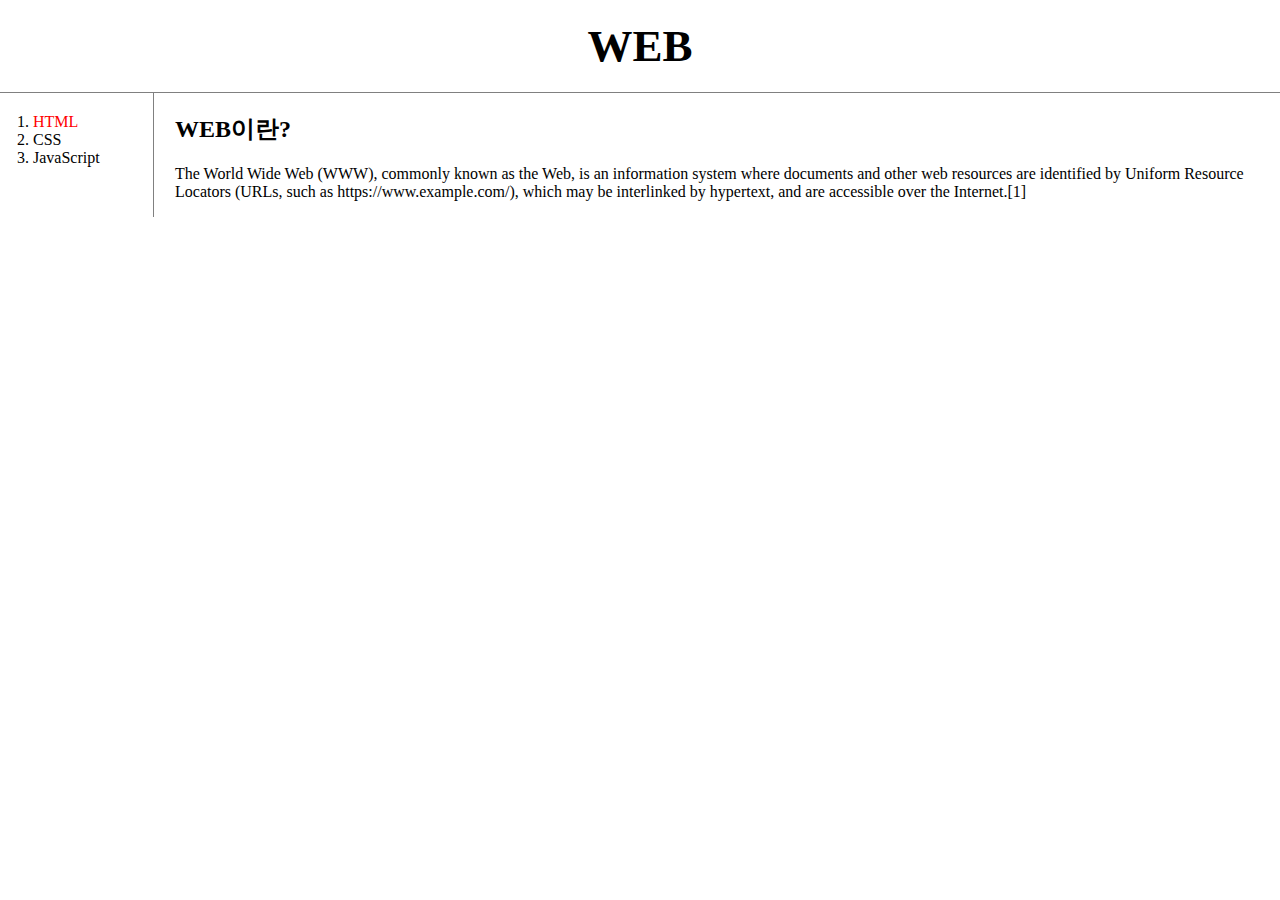
<file: index.html>
<!doctype html>
<html>
<head>
  <title>WEB1 - welcome</title>
  <meta charset="utf-8">
  <link rel="stylesheet" href="style.css"/>
</head>
<body>
  <h1><a href="index.html">WEB</a></h1>
  <div id="grid">
    <ol>
      <li><a href="1.html"><font color="red">HTML</font></a></li>
      <li><a href="2.html">CSS</a></li>
      <li><a href="3.html">JavaScript</a></li>
    </ol>
    <div id="article">
      <h2>WEB이란?</h2>
      <p>
      The World Wide Web (WWW), commonly known as the Web, is an information system where documents and other web resources are identified by Uniform Resource Locators (URLs, such as https://www.example.com/), which may be interlinked by hypertext, and are accessible over the Internet.[1]
      </p>
    </div>
  </div>


  <p>
    <!--Start of Tawk.to Script-->
<script type="text/javascript">
var Tawk_API=Tawk_API||{}, Tawk_LoadStart=new Date();
(function(){
var s1=document.createElement("script"),s0=document.getElementsByTagName("script")[0];
s1.async=true;
s1.src='https://embed.tawk.to/5e4cff28a89cda5a1886cb6d/default';
s1.charset='UTF-8';
s1.setAttribute('crossorigin','*');
s0.parentNode.insertBefore(s1,s0);
})();
</script>
<!--End of Tawk.to Script-->
</p>
</body>
</html>
</file>
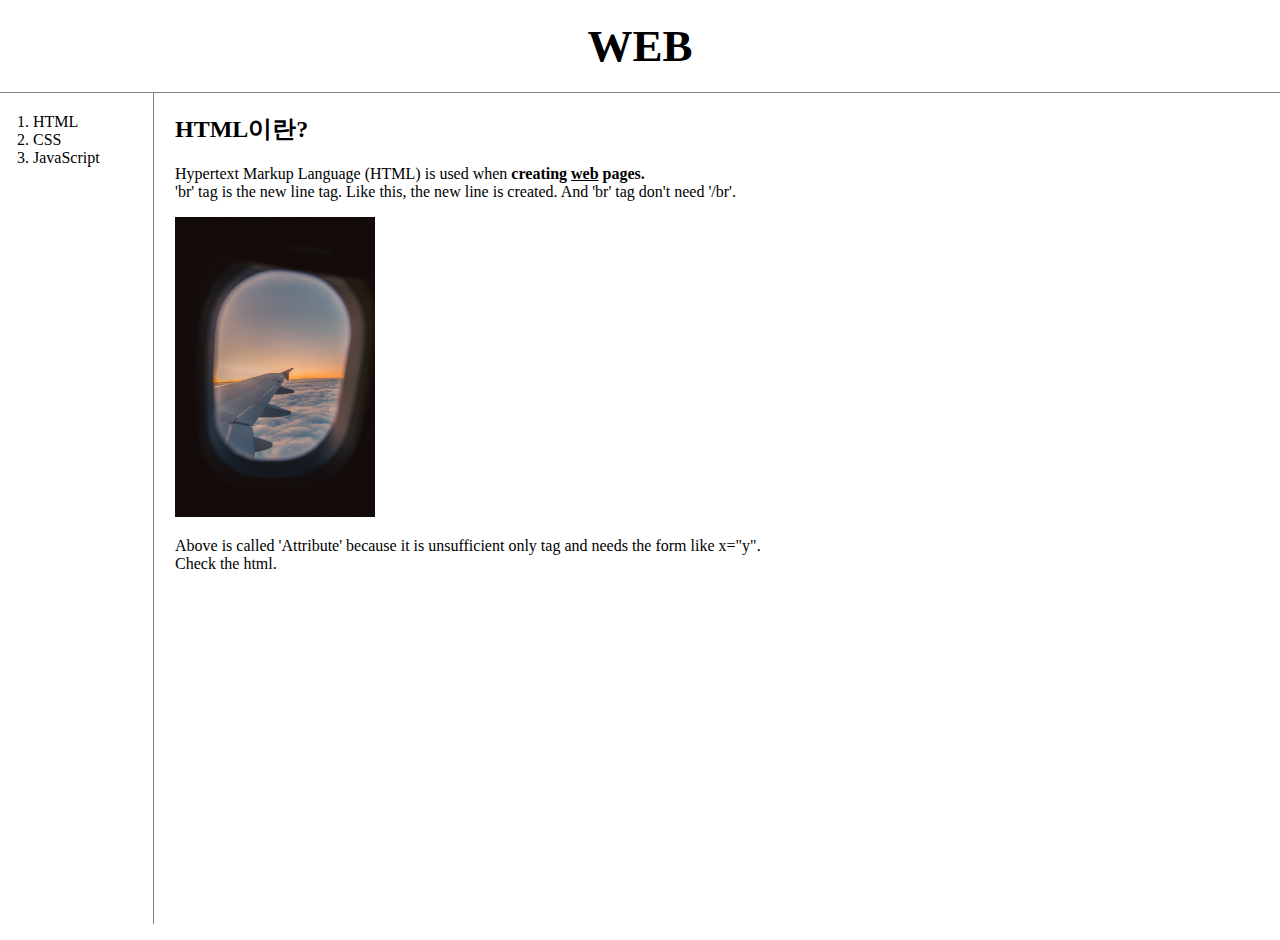
<file: 1.html>
<!doctype html>
<html>
<head>
  <title>WEB1 - html</title>
  <meta charset="utf-8">
  <style>
    body{
      margin:0px;
    }
    /* To use <tag> as a selector in CSS, write 'tag'.*/
    a{
      color:black;
      text-decoration: none;
    }
    /* To use class attribute as a selector in CSS, write '.class attribute's value'.*/
  /*
    #active{
      color:red;
    }
    .saw{
      color:gray;
    }
  */
    h1{
      font-size:45px;
      text-align:center;
      border-bottom:1px solid gray;
      margin:0px;
      padding:20px;
    }
    #grid ol{
        border-right: 1px solid gray;
        width: 100px;
        margin: 0;
        padding:20px;
        padding-left: 33px;
      }
    #grid {
      display: grid;
      grid-template-columns: 150px 1fr;
    }
    #article{
      padding-left: 25px;
    }
    @media(max-width:800px){
      h1{
        border-bottom: none;
      }
      #grid ol{
        border-right: none;
      }
      #grid {
        display: block;
      }
    }
  </style>
</head>
<body>
  <h1><a href="index.html">WEB</a></h1>
  <div id="grid">
    <ol>
      <li><a href="1.html">HTML</a></li>
      <li><a href="2.html">CSS</a></li>
      <li><a href="3.html">JavaScript</a></li>
    </ol>
    <div id="article">
      <h2>HTML이란?</h2>
      <p><a href="https://www.w3.org/TR/html51/"
      target="_blank" title="html5.1 specificaton">Hypertext Markup Language (HTML)</a> is used when
      <strong>creating <u>web</u> pages.</strong>
      <br>'br' tag is the new line tag. Like this, the new line is created.
      And 'br' tag don't need '/br'.</p>
      <img src="travel.jpg" width="200">
      <p>Above is called 'Attribute' because it is unsufficient only tag and needs the form like x="y".<br>
      Check the html.</p>
      <p>
        <iframe width="560" height="315" src="https://www.youtube.com/embed/d4H1ua2USa8" frameborder="0"
        allow="accelerometer; autoplay; encrypted-media; gyroscope; picture-in-picture" allowfullscreen></iframe>
      </P>
    </div>
  </div>

  <p>
    <div id="disqus_thread"></div>
      <script>

      /**
      *  RECOMMENDED CONFIGURATION VARIABLES: EDIT AND UNCOMMENT THE SECTION BELOW TO INSERT DYNAMIC VALUES FROM YOUR PLATFORM OR CMS.
      *  LEARN WHY DEFINING THESE VARIABLES IS IMPORTANT: https://disqus.com/admin/universalcode/#configuration-variables*/
      /*
      var disqus_config = function () {
      this.page.url = PAGE_URL;  // Replace PAGE_URL with your page's canonical URL variable
      this.page.identifier = PAGE_IDENTIFIER; // Replace PAGE_IDENTIFIER with your page's unique identifier variable
      };
      */
      (function() { // DON'T EDIT BELOW THIS LINE
      var d = document, s = d.createElement('script');
      s.src = 'https://web1-iw4oqgx1hx.disqus.com/embed.js';
      s.setAttribute('data-timestamp', +new Date());
      (d.head || d.body).appendChild(s);
      })();
      </script>
      <noscript>Please enable JavaScript to view the <a href="https://disqus.com/?ref_noscript">comments powered by Disqus.</a></noscript>
  </p>
  </body>
</html>
</file>
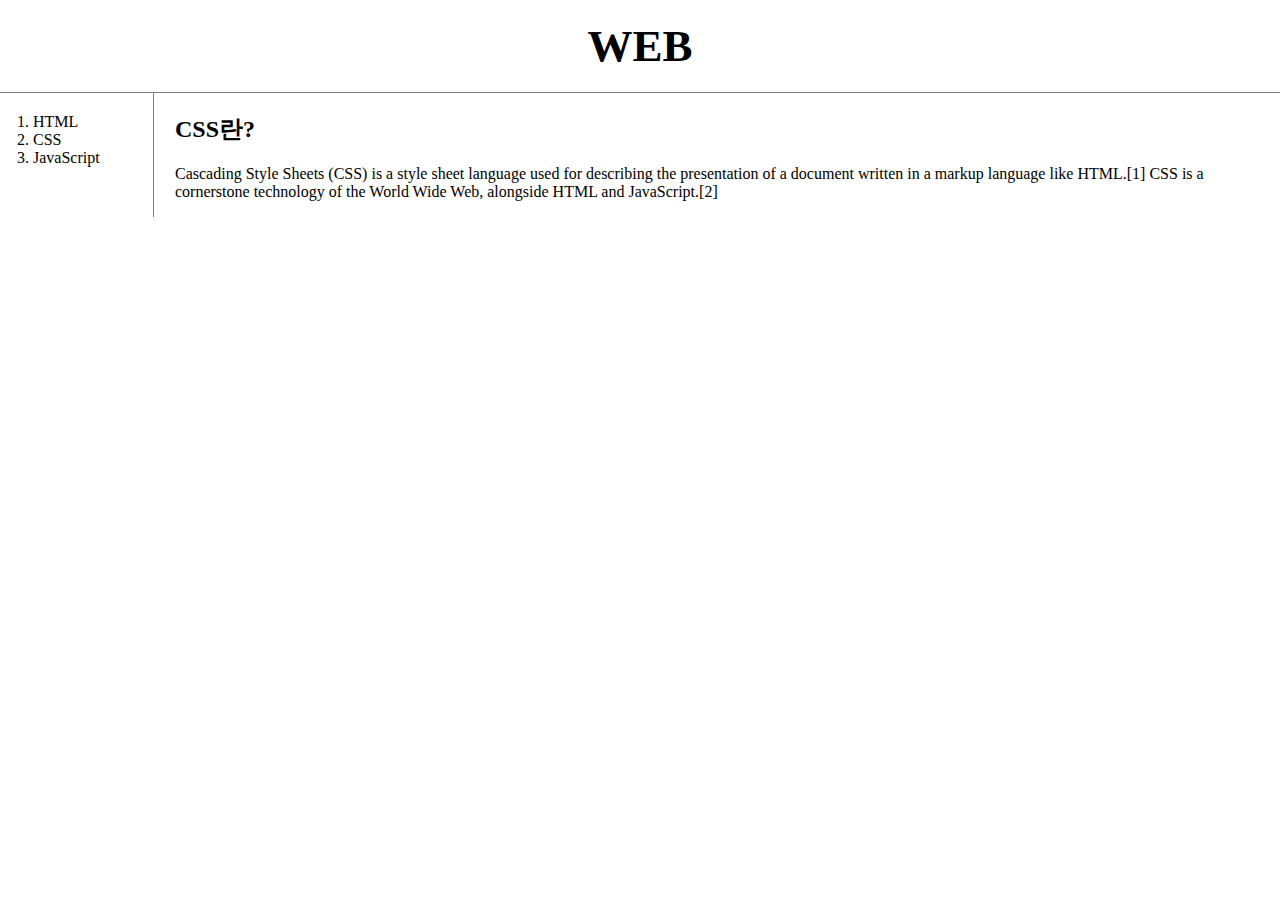
<file: 2.html>
<!doctype html>
<html>
<head>
  <title>WEB1 - css</title>
  <meta charset="utf-8">
  <style>
    body{
      margin:0px;
    }
    /* To use <tag> as a selector in CSS, write 'tag'.*/
    a{
      color:black;
      text-decoration: none;
    }
    /* To use class attribute as a selector in CSS, write '.class attribute's value'.*/
/*
    #active{
      color:red;
    }
    .saw{
      color:gray;
    }
*/
    h1{
      font-size:45px;
      text-align:center;
      border-bottom:1px solid gray;
      margin:0px;
      padding:20px;
    }
    #grid ol{
        border-right: 1px solid gray;
        width: 100px;
        margin: 0;
        padding:20px;
        padding-left: 33px;
      }
    #grid {
      display: grid;
      grid-template-columns: 150px 1fr;
    }
    #article{
      padding-left: 25px;
    }
    @media(max-width:800px){
      h1{
        border-bottom: none;
      }
      #grid ol{
        border-right: none;
      }
      #grid {
        display: block;
      }
    }
  </style>
</head>
<body>
  <h1><a href="index.html">WEB</a></h1>
  <div id="grid">
    <ol>
      <li><a href="1.html" class="saw">HTML</a></li>
      <li><a href="2.html" class="saw" id="active">CSS</a></li>
      <!--
      <li><a href="2.html" class="saw active">CSS</a></li> : As value of class attribute, the number of values can be written with blank.
      <li><a href="2.html" style="color:red; text-decoration:underline">CSS</a></li>
      -->
      <li><a href="3.html">JavaScript</a></li>
    </ol>
    <div id="article">
      <h2>CSS란?</h2>
      <p>
        Cascading Style Sheets (CSS) is a style sheet language
        used for describing the presentation of a document written in a markup language like HTML.[1] CSS is a cornerstone technology of the World Wide Web, alongside HTML and JavaScript.[2]
      </p>
    </div>
  </div>
</body>
</html>
</file>
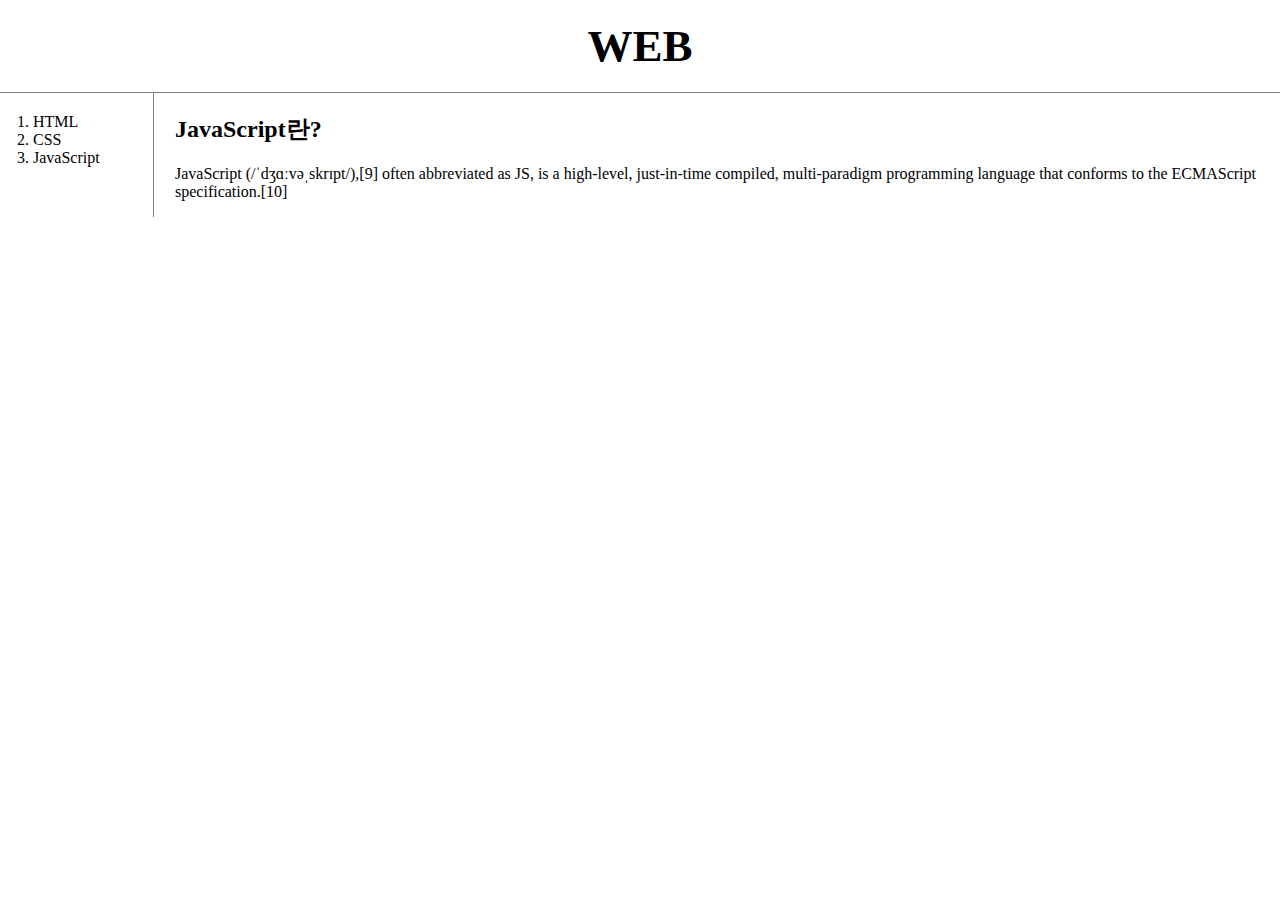
<file: 3.html>
<!doctype html>
<html>
<head>
  <title>WEB1 - JavaScript</title>
  <meta charset="utf-8">
  <link rel="stylesheet" href="style.css"/>
<!--
  <style>
  a{
    color:black;
    text-decoration: none;
  }
  /* To use class attribute as a selector in CSS, write '.class attribute's value'.*/
  #active{
    color:red;
  }
  .saw{
    color:gray;
  }
  h1{
    font-size:45px;
    text-align:center;
  }
  </style>
-->
</head>
<body>
  <h1><a href="index.html">WEB</a></h1>
  <div id="grid">
    <ol>
      <li><a href="1.html" class="saw">HTML</a></li>
      <li><a href="2.html" class="saw">CSS</a></li>
      <li><a href="3.html" class="saw" id="active">JavaScript</a></li>
    </ol>
    <div id="article">
      <h2>JavaScript란?</h2>
      <p>
        JavaScript (/ˈdʒɑːvəˌskrɪpt/),[9] often abbreviated as JS, is a high-level, just-in-time compiled, multi-paradigm programming language that conforms to the ECMAScript specification.[10]
      </p>
    </div>
</div>
</body>
</html>
</file>
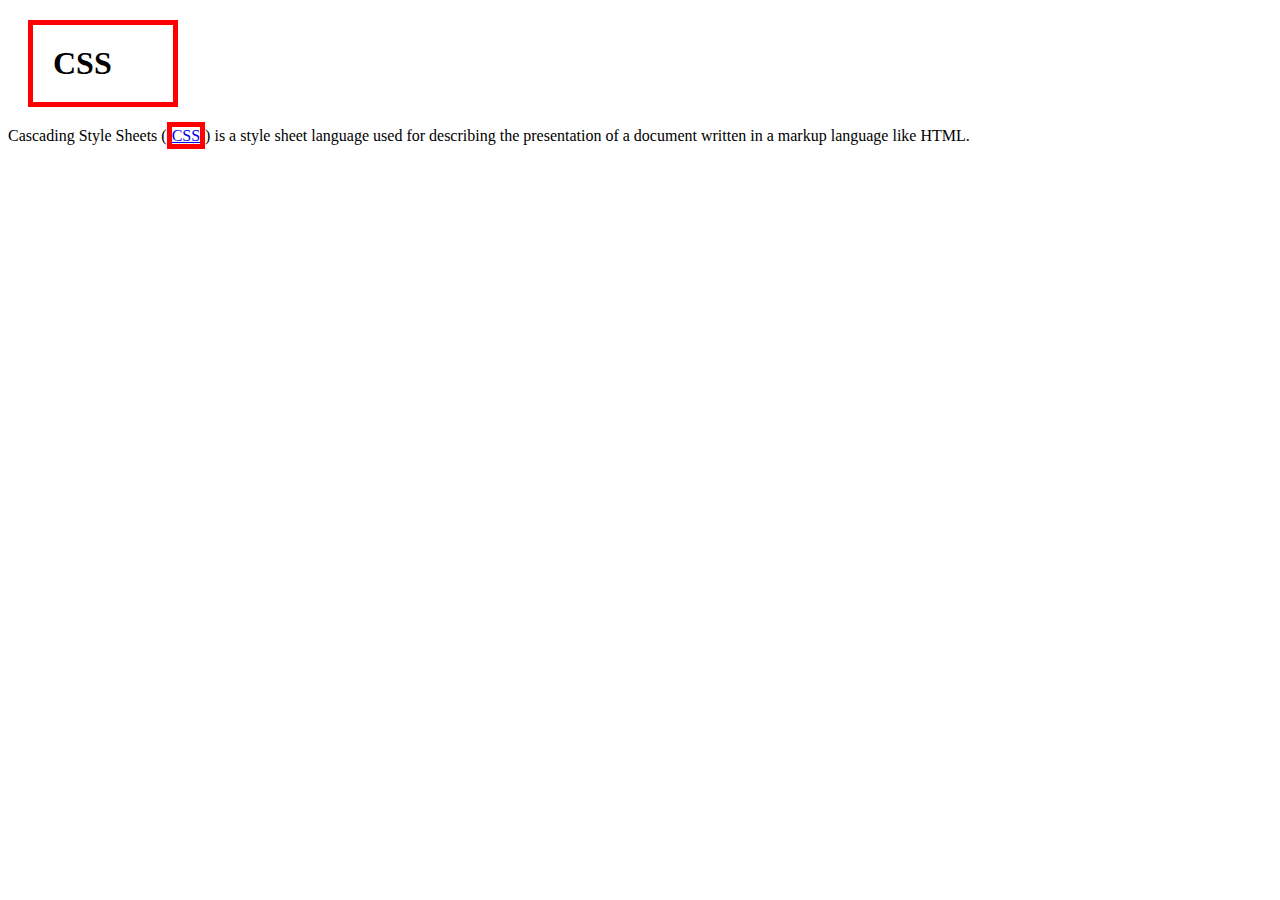
<file: box.html>
<!DOCTYPE html>
<html>
  <head>
    <meta charset="utf-8">
    <title></title>
    <style>
      /* block level element */
      h1{
        border:5px red solid;
        padding:20px;
        margin:20px;
        display:block; /*block level element is a default value of <h1>. */
        width:100px;

        /*
        border-width:5px;
        border-color:red;
        border-style:solid;
        display:inline; Change block level elemnet to inline element.
                        Value 'none' delete the box.
        */
      }

      /* inline element */
      a{
        border:5px red solid;
      }

    </style>
  </head>
  <body>
    <h1>CSS</h1>Cascading Style Sheets
    (<a href="https://terms.naver.com/entry.nhn?docId=1179641&cid=40942&categoryId=32854">CSS</a>) is a style sheet language used for describing the presentation of a document written in a markup language like HTML.
  </body>
</html>
</file>
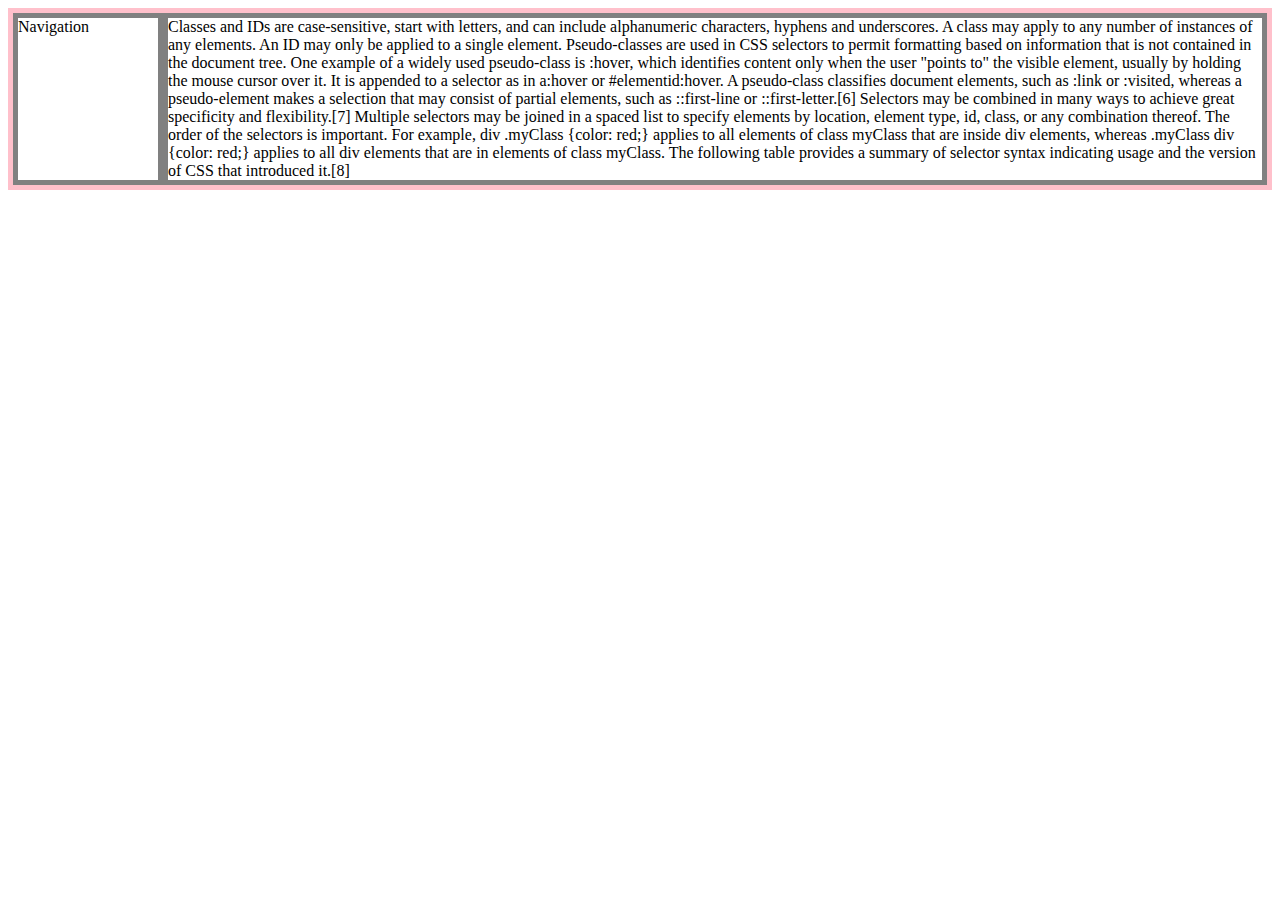
<file: grid.html>
<!DOCTYPE html>
  <head>
    <meta charset="utf-8">
    <title></title>
    <style>
      #grid{
        border: 5px solid pink;
        display: grid;
        grid-template-columns: 150px 1fr;
      }
      div {
        border: 5px solid gray;
      }
    </style>
  </head>
  <body>
    <div id="grid">
      <div>Navigation</div>
      <div>Classes and IDs are case-sensitive, start with letters, and can include alphanumeric characters, hyphens and underscores. A class may apply to any number of instances of any elements. An ID may only be applied to a single element.

Pseudo-classes are used in CSS selectors to permit formatting based on information that is not contained in the document tree. One example of a widely used pseudo-class is :hover, which identifies content only when the user "points to" the visible element, usually by holding the mouse cursor over it. It is appended to a selector as in a:hover or #elementid:hover. A pseudo-class classifies document elements, such as :link or :visited, whereas a pseudo-element makes a selection that may consist of partial elements, such as ::first-line or ::first-letter.[6]

Selectors may be combined in many ways to achieve great specificity and flexibility.[7] Multiple selectors may be joined in a spaced list to specify elements by location, element type, id, class, or any combination thereof. The order of the selectors is important. For example, div .myClass {color: red;} applies to all elements of class myClass that are inside div elements, whereas .myClass div {color: red;} applies to all div elements that are in elements of class myClass.

The following table provides a summary of selector syntax indicating usage and the version of CSS that introduced it.[8]</div>
    </div>
  </body>
</html>
</file>
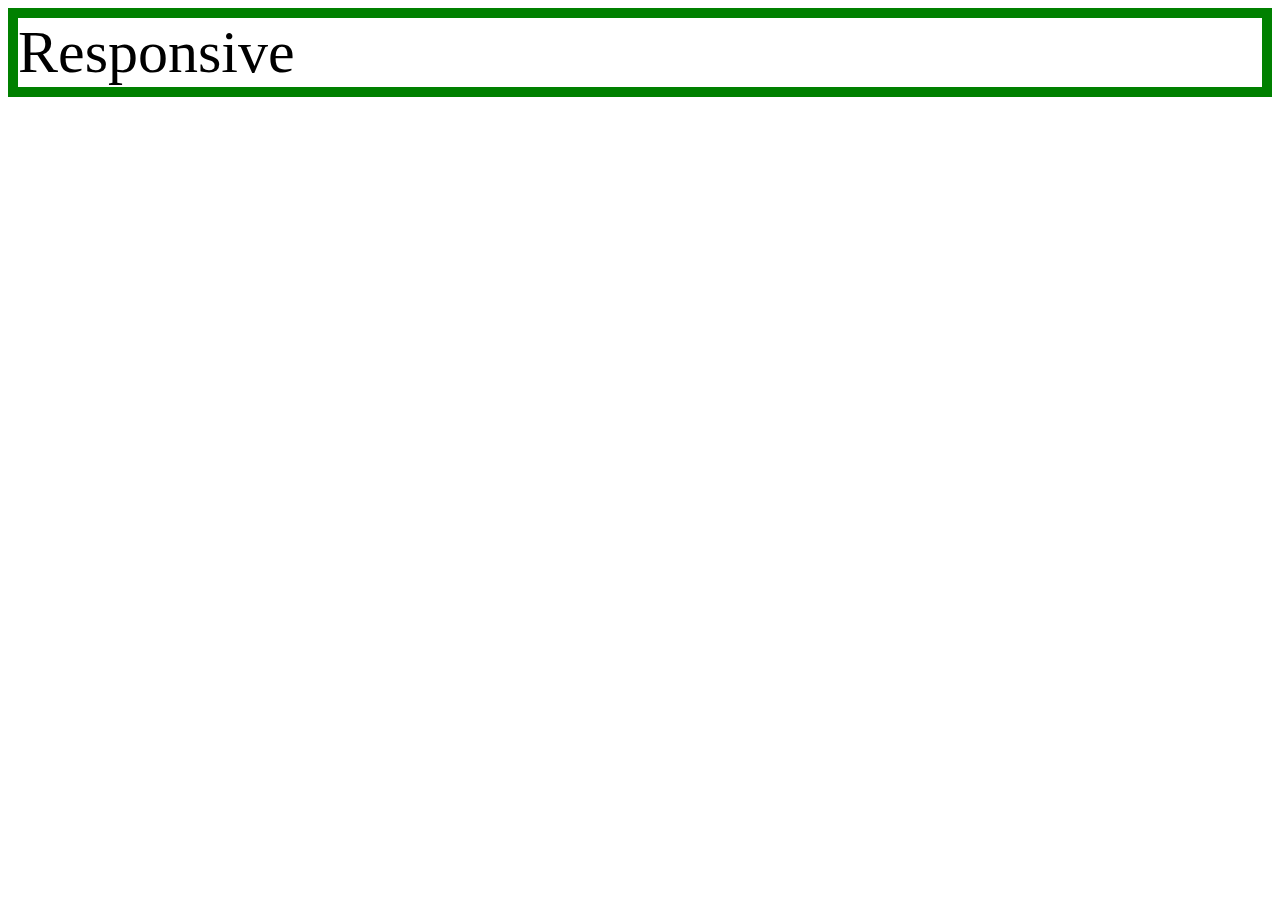
<file: mediaquery.html>
<!DOCTYPE html>
<html>
  <head>
    <meta charset="utf-8">
    <title></title>
    <style>
      div{
        border: 10px solid green;
        font-size: 60px;
      }
      @media(mim-width:800px){
        div {
          display: none;
        }
      }
    </style>
  </head>
  <body>
    <div>
      Responsive
    </div>
  </body>
</html>
</file>
<file: style.css>
body{
  margin:0px;
}
/* To use <tag> as a selector in CSS, write 'tag'.*/
a{
  color:black;
  text-decoration: none;
}
/* To use class attribute as a selector in CSS, write '.class attribute's value'.*/
/*
#active{
  color:red;
}
.saw{
  color:gray;
}
*/
h1{
  font-size:45px;
  text-align:center;
  border-bottom:1px solid gray;
  margin:0px;
  padding:20px;
}
#grid ol{
    border-right: 1px solid gray;
    width: 100px;
    margin: 0;
    padding:20px;
    padding-left: 33px;
  }
#grid {
  display: grid;
  grid-template-columns: 150px 1fr;
}
#article{
  padding-left: 25px;
}
@media(max-width:800px){
  h1{
    border-bottom: none;
  }
  #grid ol{
    border-right: none;
  }
  #grid {
    display: block;
  }
}
</file>
